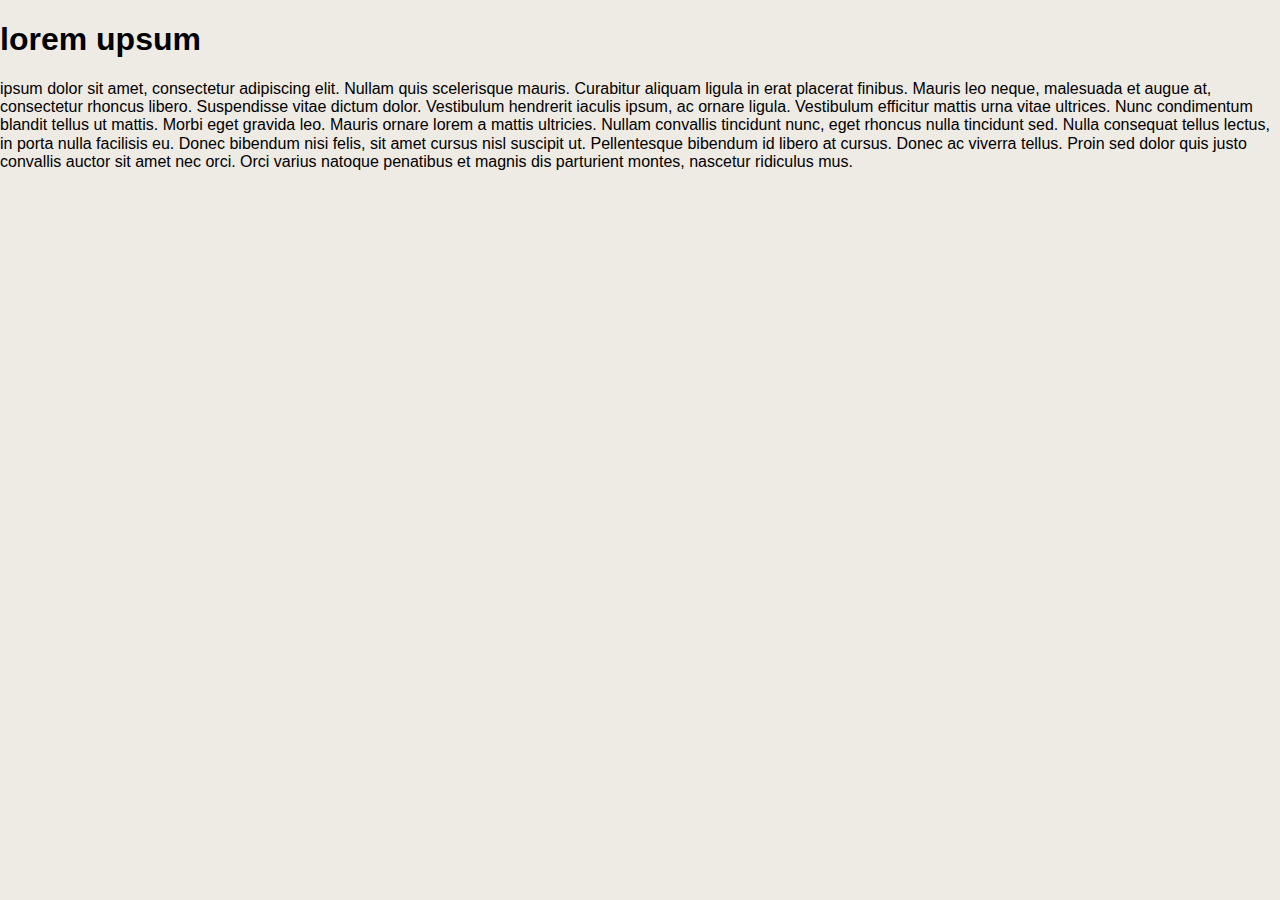
<file: Brief_1/index.html>
<!DOCTYPE html>
<html lang="en">
<head>
    <meta charset="UTF-8">
    <meta http-equiv="X-UA-Compatible" content="IE=edge">
    <meta name="viewport" content="width=device-width, initial-scale=1.0">
    <title>Jeux en demande</title>
    <meta name="description" content="Acheter de jeux de notre grande sélection. Jouer à la demande.">
    <link rel="stylesheet" href="nomalize.css">
    <link rel="stylesheet" href="style.css">
</head>
<body>
    <h1> lorem upsum</h1>
    <p> ipsum dolor sit amet, consectetur adipiscing elit. 
        Nullam quis scelerisque mauris. Curabitur aliquam ligula in erat placerat finibus. 
        Mauris leo neque, malesuada et augue at, consectetur rhoncus libero. 
        Suspendisse vitae dictum dolor. Vestibulum hendrerit iaculis ipsum, ac ornare ligula. 
        Vestibulum efficitur mattis urna vitae ultrices. Nunc condimentum blandit tellus ut mattis. 
        Morbi eget gravida leo. Mauris ornare lorem a mattis ultricies. 
        Nullam convallis tincidunt nunc, eget rhoncus nulla tincidunt sed. 
        Nulla consequat tellus lectus, in porta nulla facilisis eu. 
        Donec bibendum nisi felis, sit amet cursus nisl suscipit ut. 
        Pellentesque bibendum id libero at cursus. Donec ac viverra tellus. 
        Proin sed dolor quis justo convallis auctor sit amet nec orci.
        Orci varius natoque penatibus et magnis dis parturient montes, nascetur ridiculus mus.</p>
</body>
</html>
</file>
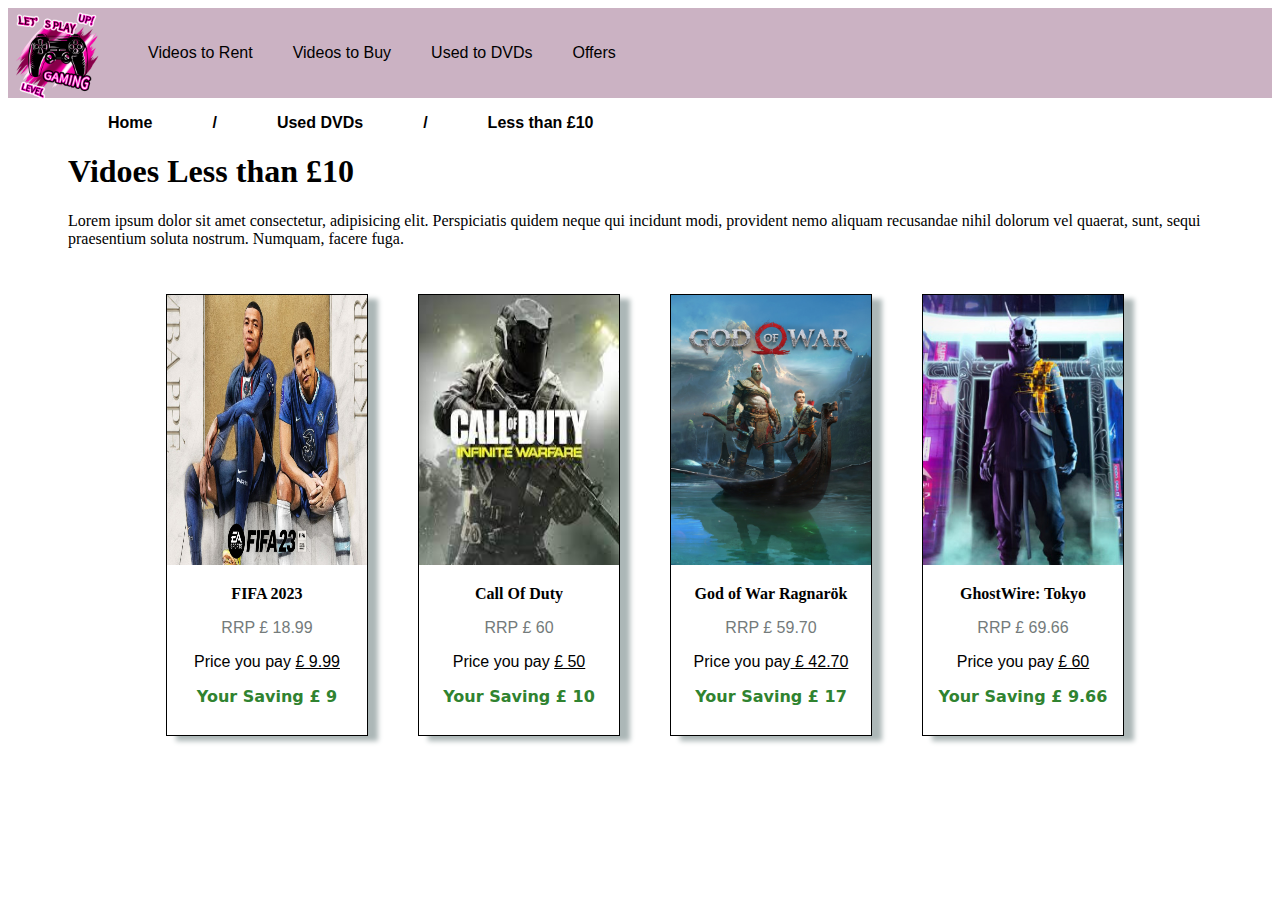
<file: Brief_2/index.html>
<!DOCTYPE html>
<html lang="en">
<head>
    <meta charset="UTF-8">
    <meta http-equiv="X-UA-Compatible" content="IE=edge">
    <meta name="viewport" content="width=device-width, initial-scale=1.0">
    <link rel="stylesheet" href="style.css">
    <title>Page d'accueil du magasin de vidéo</title>
</head>
<body>
    <header>
        <img src="images/pic.png" alt="Logo du page">
        <nav>
            <ul>
                <li><a href="">Videos to Rent</a></li>
                <li><a href="">Videos to Buy</a></li>
                <li><a href="">Used to DVDs</a></li>
                <li><a href="">Offers</a></li>
            </ul>
        
        </nav>
    </header>
    <section>
        <ul>
            <li><a href="">Home</a></li>
            <li> / </li>
            <li><a href="">Used DVDs</a></li>
            <li> / </li>
            <li><a href="">Less than £10</a></li>
        </ul>
        <div class="introduction">
        <h1>Vidoes Less than £10 </h1>
        <p>Lorem ipsum dolor sit amet consectetur, adipisicing elit. Perspiciatis quidem neque qui incidunt modi, 
           provident nemo aliquam recusandae nihil dolorum vel quaerat, sunt, sequi praesentium soluta nostrum. Numquam, facere fuga.</p>
        </div>
        <div class="cartes">

            <div class="product">
               <div class="imgCarte">
                    <img src="images/fifa.jpg" alt="produit1">
                </div>
                       <div class="contenu">
                            <h3 class="titreJeu"> FIFA 2023</h3>
                            <p class="rrpCarte">RRP £ 18.99 </p>
                            <p class="prixCarte">Price you pay <span>£ 9.99 </span></p>
                            <p class="saveCarte">Your Saving £ 9 </p>
                       </div> 
            </div>        
       
        
            <div class="product">
               <div class="imgCarte">
                    <img src="images/cod.jpg" alt="produit2">
                 </div>
                       <div class="contenu">
                            <h3 class="titreJeu"> Call Of Duty</h3>
                            <p class="rrpCarte">RRP £ 60 </p>
                            <p class="prixCarte">Price you pay <span>£ 50 </span> </p>
                            <p class="saveCarte">Your Saving £ 10 </p>
                       </div>
             </div>
                
        

        
            <div class="product">
               <div class="imgCarte">
                    <img src="images/godofwar.jpg" alt="produit3">
                </div>
                    <div class="contenu">
                        <h3 class="titreJeu"> God of War Ragnarök </h3>
                        <p class="rrpCarte">RRP £ 59.70 </p>
                        <p class="prixCarte">Price you pay<span> £ 42.70 </span> </p>
                        <p class="saveCarte">Your Saving £ 17 </p>
                    </div>
            </div>
               
        

        
            <div class="product">
               <div class="imgCarte">
                    <img src="images/moton.jpg" alt="produit4">
                </div>
                        <div class="contenu">
                            <h3 class="titreJeu"> GhostWire: Tokyo </h3>
                            <p class="rrpCarte">RRP £ 69.66 </p>
                            <p class="prixCarte">Price you pay <span>£ 60</span> </p>
                            <p class="saveCarte">Your Saving £ 9.66 </p>
                        </div>
                </div>
        </div>
    </section>
    <footer>

    </footer>
</body>
</html>
</file>
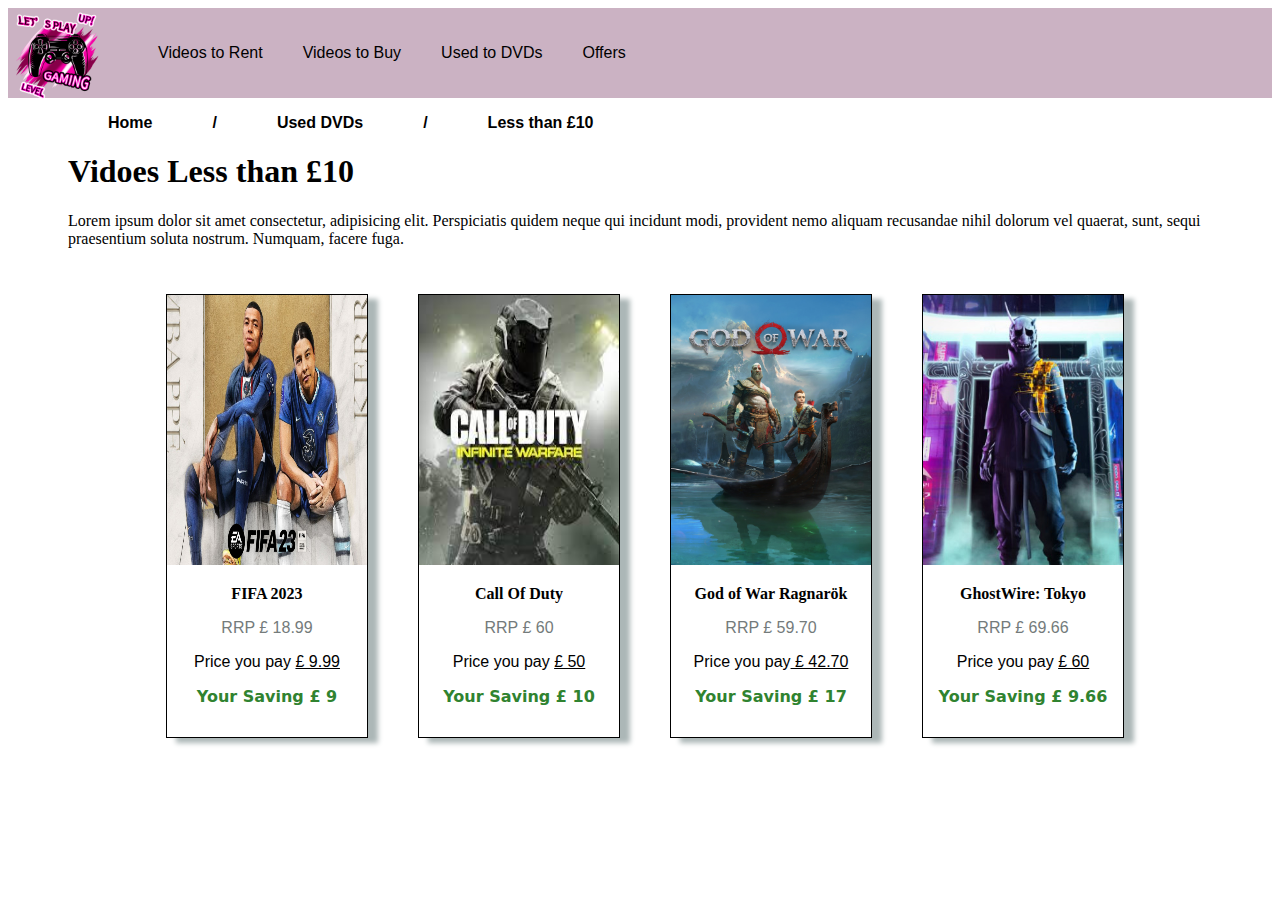
<file: Brief_3/index.html>
<!DOCTYPE html>
<html lang="en">
<head>
    <meta charset="UTF-8">
    <meta http-equiv="X-UA-Compatible" content="IE=edge">
    <meta name="viewport" content="width=device-width, initial-scale=1.0">
    <link rel="stylesheet" href="style.css">
    <title>Page d'accueil du magasin de vidéo</title>
</head>
<body>
    <header>
        <img src="images/pic.png" alt="Logo du page">
        <nav>
            <ul>
                <li><a href="">Videos to Rent</a></li>
                <li><a href="">Videos to Buy</a></li>
                <li><a href="">Used to DVDs</a></li>
                <li><a href="">Offers</a></li>
            </ul>
        
        </nav>
    </header>
    <section>
        <ul>
            <li><a href="">Home</a></li>
            <li> / </li>
            <li><a href="">Used DVDs</a></li>
            <li> / </li>
            <li><a href="">Less than £10</a></li>
        </ul>
        <div class="introduction">
        <h1>Vidoes Less than £10 </h1>
        <p>Lorem ipsum dolor sit amet consectetur, adipisicing elit. Perspiciatis quidem neque qui incidunt modi, 
           provident nemo aliquam recusandae nihil dolorum vel quaerat, sunt, sequi praesentium soluta nostrum. Numquam, facere fuga.</p>
        </div>
        <div class="cartes">

            <div class="product">
               <div class="imgCarte">
                    <img src="images/fifa.jpg" alt="produit1">
                </div>
                       <div class="contenu">
                            <h3 class="titreJeu"> FIFA 2023</h3>
                            <p class="rrpCarte">RRP £ 18.99 </p>
                            <p class="prixCarte">Price you pay <span>£ 9.99 </span></p>
                            <p class="saveCarte">Your Saving £ 9 </p>
                       </div> 
            </div>        
       
        
            <div class="product">
               <div class="imgCarte">
                    <img src="images/cod.jpg" alt="produit2">
                 </div>
                       <div class="contenu">
                            <h3 class="titreJeu"> Call Of Duty</h3>
                            <p class="rrpCarte">RRP £ 60 </p>
                            <p class="prixCarte">Price you pay <span>£ 50 </span> </p>
                            <p class="saveCarte">Your Saving £ 10 </p>
                       </div>
             </div>
                
        

        
            <div class="product">
               <div class="imgCarte">
                    <img src="images/godofwar.jpg" alt="produit3">
                </div>
                    <div class="contenu">
                        <h3 class="titreJeu"> God of War Ragnarök </h3>
                        <p class="rrpCarte">RRP £ 59.70 </p>
                        <p class="prixCarte">Price you pay<span> £ 42.70 </span> </p>
                        <p class="saveCarte">Your Saving £ 17 </p>
                    </div>
            </div>
               
        

        
            <div class="product">
               <div class="imgCarte">
                    <img src="images/moton.jpg" alt="produit4">
                </div>
                        <div class="contenu">
                            <h3 class="titreJeu"> GhostWire: Tokyo </h3>
                            <p class="rrpCarte">RRP £ 69.66 </p>
                            <p class="prixCarte">Price you pay <span>£ 60</span> </p>
                            <p class="saveCarte">Your Saving £ 9.66 </p>
                        </div>
                </div>
        </div>
    </section>
    <footer>

    </footer>
    
</body>
</html>
</file>
<file: Brief_1/style.css>
*{
    font-family: Arial, Helvetica, sans-serif;
    background-color:#eeeae4;
    box-sizing: border-box;
}
</file>
<file: Brief_2/style.css>
img{
    width: 100px;
    height: 100px;
}
header {
    display: flex;
    width: 100%;
    height: 90px;
    background-color: rgb(203, 178, 195);
    align-items: center;
}
header nav ul{
    list-style: none;
    display: flex;
}
header nav ul li {
    margin-right: 40px;

}
header nav ul li a{
    text-decoration: none;
    font-family: Impact, Haettenschweiler, 'Arial Narrow Bold', sans-serif;
    color: black;
}
header nav ul li a:hover{
    text-decoration: underline;
}
section {
   margin-left: 60px ;
}
section ul {
    list-style: none;
    display: flex;
}
section ul li{
    margin-right: 60px;
    font-weight: bold;
    font-family: 'Franklin Gothic Medium', 'Arial Narrow', Arial, sans-serif;
    font-size: medium;
    color: black;
}
section ul li a{
    text-decoration: none;
    font-weight: bold;
    font-family: 'Franklin Gothic Medium', 'Arial Narrow', Arial, sans-serif;
    font-size: medium;
    color: black;
}
section ul li a:hover{
    text-decoration: underline;
}
.cartes{
    display: flex;
    flex-wrap: wrap;
    justify-content: center;
}


.imgCarte img{
    width: 200px;
    height: 270px;
}
.product{
    width: 200px;
    height: 440px ;
    border: 1px solid #000;
    box-shadow: 10px 5px 5px rgb(172, 183, 183) ;
    margin-right: 50px;
    margin-bottom: 15px;
    margin-top: 30px;
}
.contenu{
    padding-bottom: 15px;
    text-align: center;
}
.titreJeu{
    font-family: fantasy;
    font-size: 16px;

}
.rrpCarte{
    font-family: Arial, Helvetica, sans-serif;
    font-size: medium;
    color: rgb(116, 123, 123);
    
}
.prixCarte{
    font-family: 'Gill Sans', 'Gill Sans MT', Calibri, 'Trebuchet MS', sans-serif;
    font-size: medium;
}
.saveCarte{
    font-family: system-ui, -apple-system, BlinkMacSystemFont, 'Segoe UI', Roboto, Oxygen, Ubuntu, Cantarell, 'Open Sans', 'Helvetica Neue', sans-serif;
    color: rgb(48, 131, 48);
    font-weight: bold;
}
span{
    text-decoration: underline;
}
</file>
<file: Brief_3/style.css>
img{
    width: 100px;
    height: 100px;
}
header {
    display: flex;
    width: 100%;
    height: 90px;
    background-color: rgb(203, 178, 195);
    align-items: center;
}
header nav ul{
    list-style: none;
    display: flex;
    padding: 0;
    padding-left: 50px;
}
header nav ul li {
    margin-right: 40px;

}
header nav ul li a{
    text-decoration: none;
    font-family: Impact, Haettenschweiler, 'Arial Narrow Bold', sans-serif;
    color: black;
}
header nav ul li a:hover{
    text-decoration: underline;
}
section {
   margin-left: 60px ;
}
section ul {
    list-style: none;
    display: flex;
}
section ul li{
    margin-right: 60px;
    font-weight: bold;
    font-family: 'Franklin Gothic Medium', 'Arial Narrow', Arial, sans-serif;
    font-size: medium;
    color: black;
}
section ul li a{
    text-decoration: none;
    font-weight: bold;
    font-family: 'Franklin Gothic Medium', 'Arial Narrow', Arial, sans-serif;
    font-size: medium;
    color: black;
}
section ul li a:hover{
    text-decoration: underline;
}
.cartes{
    display: flex;
    flex-wrap: wrap;
    justify-content: center;
}


.imgCarte img{
    width: 200px;
    height: 270px;
    
}
.product{
    border: 1px solid #000;
    box-shadow: 10px 5px 5px rgb(172, 183, 183) ;
    margin-right: 50px;
    margin-bottom: 15px;
    margin-top: 30px;
}
.contenu{
    padding-bottom: 15px;
    text-align: center;
}
.titreJeu{
    font-family: fantasy;
    font-size: 16px;

}
.rrpCarte{
    font-family: Arial, Helvetica, sans-serif;
    font-size: medium;
    color: rgb(116, 123, 123);
    
}
.prixCarte{
    font-family: 'Gill Sans', 'Gill Sans MT', Calibri, 'Trebuchet MS', sans-serif;
    font-size: medium;
}
.saveCarte{
    font-family: system-ui, -apple-system, BlinkMacSystemFont, 'Segoe UI', Roboto, Oxygen, Ubuntu, Cantarell, 'Open Sans', 'Helvetica Neue', sans-serif;
    color: rgb(48, 131, 48);
    font-weight: bold;
}
span{
    text-decoration: underline;
}
/* Mobile screens*/
@media  (max-width : 600px){
  header{
    display: block;
    text-align: center;
    height: 150px;
  } 
 header nav ul li{
    margin: 0 15PX;
    text-align: center;
  } 
  header nav ul{
    display: flex;
    justify-content: center;
    font-size: small;
    padding: 0;
  }

 section ul li a{
    font-size: 8px;
    
 }
 section ul{
    padding: 0;
    justify-content: center;
 }
 section ul li{
    margin-right: 30px;
    
 }
 section {
    margin-left: 0 ;
    text-align: center;
 }
}
/* medium screens*/
@media (min-width : 601px)and (max-width : 991){
    header{
        display: block;
        text-align: center;
        height: 170px;
      } 
     header nav ul li{
        margin: 0 19PX;
        text-align: center;
      } 
      header nav ul{
        display: flex;
        justify-content: center;
        font-size: small;
        padding: 0;
      }
    
     section ul li a{
        font-size: 18px;
        
     }
     section ul{
        padding: 0;
        justify-content: center;
     }
     section ul li{
        margin-right: 50px;
        
     }
     section {
        margin-left: 0 ;
        text-align: center;
     }

}
@media print {
    header {
        display: none;
    }
    
    header{
        height: 0px;
    }
    .imgCarte img{
        width: 200px;
        height: 200px;
        
    }
    
}
</file>
<file: Brief_1/nomalize.css>
/*! normalize.css v8.0.1 | MIT License | github.com/necolas/normalize.css */

/* Document
   ========================================================================== */

/**
 * 1. Correct the line height in all browsers.
 * 2. Prevent adjustments of font size after orientation changes in iOS.
 */

 html {
    line-height: 1.15; /* 1 */
    -webkit-text-size-adjust: 100%; /* 2 */
  }
  
  /* Sections
     ========================================================================== */
  
  /**
   * Remove the margin in all browsers.
   */
  
  body {
    margin: 0;
  }
  
  /**
   * Render the `main` element consistently in IE.
   */
  
  main {
    display: block;
  }
  
  /**
   * Correct the font size and margin on `h1` elements within `section` and
   * `article` contexts in Chrome, Firefox, and Safari.
   */
  
  h1 {
    font-size: 2em;
    margin: 0.67em 0;
  }
  
  /* Grouping content
     ========================================================================== */
  
  /**
   * 1. Add the correct box sizing in Firefox.
   * 2. Show the overflow in Edge and IE.
   */
  
  hr {
    box-sizing: content-box; /* 1 */
    height: 0; /* 1 */
    overflow: visible; /* 2 */
  }
  
  /**
   * 1. Correct the inheritance and scaling of font size in all browsers.
   * 2. Correct the odd `em` font sizing in all browsers.
   */
  
  pre {
    font-family: monospace, monospace; /* 1 */
    font-size: 1em; /* 2 */
  }
  
  /* Text-level semantics
     ========================================================================== */
  
  /**
   * Remove the gray background on active links in IE 10.
   */
  
  a {
    background-color: transparent;
  }
  
  /**
   * 1. Remove the bottom border in Chrome 57-
   * 2. Add the correct text decoration in Chrome, Edge, IE, Opera, and Safari.
   */
  
  abbr[title] {
    border-bottom: none; /* 1 */
    text-decoration: underline; /* 2 */
    text-decoration: underline dotted; /* 2 */
  }
  
  /**
   * Add the correct font weight in Chrome, Edge, and Safari.
   */
  
  b,
  strong {
    font-weight: bolder;
  }
  
  /**
   * 1. Correct the inheritance and scaling of font size in all browsers.
   * 2. Correct the odd `em` font sizing in all browsers.
   */
  
  code,
  kbd,
  samp {
    font-family: monospace, monospace; /* 1 */
    font-size: 1em; /* 2 */
  }
  
  /**
   * Add the correct font size in all browsers.
   */
  
  small {
    font-size: 80%;
  }
  
  /**
   * Prevent `sub` and `sup` elements from affecting the line height in
   * all browsers.
   */
  
  sub,
  sup {
    font-size: 75%;
    line-height: 0;
    position: relative;
    vertical-align: baseline;
  }
  
  sub {
    bottom: -0.25em;
  }
  
  sup {
    top: -0.5em;
  }
  
  /* Embedded content
     ========================================================================== */
  
  /**
   * Remove the border on images inside links in IE 10.
   */
  
  img {
    border-style: none;
  }
  
  /* Forms
     ========================================================================== */
  
  /**
   * 1. Change the font styles in all browsers.
   * 2. Remove the margin in Firefox and Safari.
   */
  
  button,
  input,
  optgroup,
  select,
  textarea {
    font-family: inherit; /* 1 */
    font-size: 100%; /* 1 */
    line-height: 1.15; /* 1 */
    margin: 0; /* 2 */
  }
  
  /**
   * Show the overflow in IE.
   * 1. Show the overflow in Edge.
   */
  
  button,
  input { /* 1 */
    overflow: visible;
  }
  
  /**
   * Remove the inheritance of text transform in Edge, Firefox, and IE.
   * 1. Remove the inheritance of text transform in Firefox.
   */
  
  button,
  select { /* 1 */
    text-transform: none;
  }
  
  /**
   * Correct the inability to style clickable types in iOS and Safari.
   */
  
  button,
  [type="button"],
  [type="reset"],
  [type="submit"] {
    -webkit-appearance: button;
  }
  
  /**
   * Remove the inner border and padding in Firefox.
   */
  
  button::-moz-focus-inner,
  [type="button"]::-moz-focus-inner,
  [type="reset"]::-moz-focus-inner,
  [type="submit"]::-moz-focus-inner {
    border-style: none;
    padding: 0;
  }
  
  /**
   * Restore the focus styles unset by the previous rule.
   */
  
  button:-moz-focusring,
  [type="button"]:-moz-focusring,
  [type="reset"]:-moz-focusring,
  [type="submit"]:-moz-focusring {
    outline: 1px dotted ButtonText;
  }
  
  /**
   * Correct the padding in Firefox.
   */
  
  fieldset {
    padding: 0.35em 0.75em 0.625em;
  }
  
  /**
   * 1. Correct the text wrapping in Edge and IE.
   * 2. Correct the color inheritance from `fieldset` elements in IE.
   * 3. Remove the padding so developers are not caught out when they zero out
   *    `fieldset` elements in all browsers.
   */
  
  legend {
    box-sizing: border-box; /* 1 */
    color: inherit; /* 2 */
    display: table; /* 1 */
    max-width: 100%; /* 1 */
    padding: 0; /* 3 */
    white-space: normal; /* 1 */
  }
  
  /**
   * Add the correct vertical alignment in Chrome, Firefox, and Opera.
   */
  
  progress {
    vertical-align: baseline;
  }
  
  /**
   * Remove the default vertical scrollbar in IE 10+.
   */
  
  textarea {
    overflow: auto;
  }
  
  /**
   * 1. Add the correct box sizing in IE 10.
   * 2. Remove the padding in IE 10.
   */
  
  [type="checkbox"],
  [type="radio"] {
    box-sizing: border-box; /* 1 */
    padding: 0; /* 2 */
  }
  
  /**
   * Correct the cursor style of increment and decrement buttons in Chrome.
   */
  
  [type="number"]::-webkit-inner-spin-button,
  [type="number"]::-webkit-outer-spin-button {
    height: auto;
  }
  
  /**
   * 1. Correct the odd appearance in Chrome and Safari.
   * 2. Correct the outline style in Safari.
   */
  
  [type="search"] {
    -webkit-appearance: textfield; /* 1 */
    outline-offset: -2px; /* 2 */
  }
  
  /**
   * Remove the inner padding in Chrome and Safari on macOS.
   */
  
  [type="search"]::-webkit-search-decoration {
    -webkit-appearance: none;
  }
  
  /**
   * 1. Correct the inability to style clickable types in iOS and Safari.
   * 2. Change font properties to `inherit` in Safari.
   */
  
  ::-webkit-file-upload-button {
    -webkit-appearance: button; /* 1 */
    font: inherit; /* 2 */
  }
  
  /* Interactive
     ========================================================================== */
  
  /*
   * Add the correct display in Edge, IE 10+, and Firefox.
   */
  
  details {
    display: block;
  }
  
  /*
   * Add the correct display in all browsers.
   */
  
  summary {
    display: list-item;
  }
  
  /* Misc
     ========================================================================== */
  
  /**
   * Add the correct display in IE 10+.
   */
  
  template {
    display: none;
  }
  
  /**
   * Add the correct display in IE 10.
   */
  
  [hidden] {
    display: none;
  }
</file>
